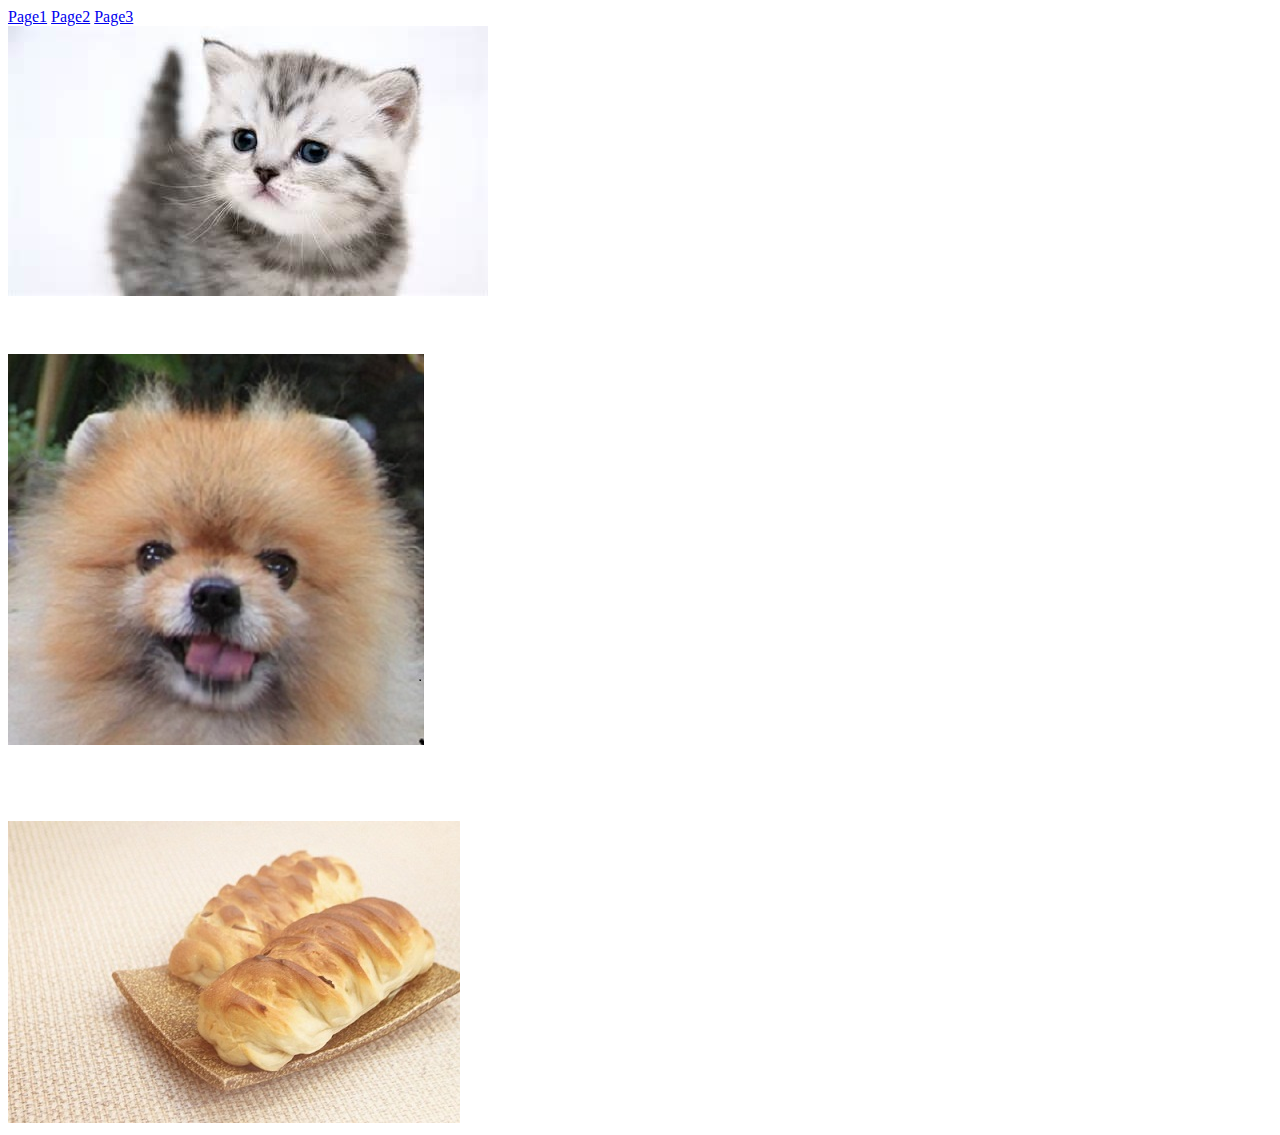
<file: Example1003/index.html>
<!DOCTYPE html>
<html lang="en">

<head>
    <meta charset="UTF-8">
    <title>Home</title>
</head>

<body>
    <a href="pages/page1.html">Page1</a>
    <a href="pages/page2.html">Page2</a>
    <a href="pages/page3.html">Page3</a>
    <br>
    <img src="images/cat.jpg" alt="貓">
    <br>
    <br>
    <br>
    <br>
    <img src="images/didi.jpg" alt="弟">
    <br>
    <br>
    <br>
    <br>
    <br>
    <img src="images/bread.jpg" alt="麵包">
</body>

</html>
</file>
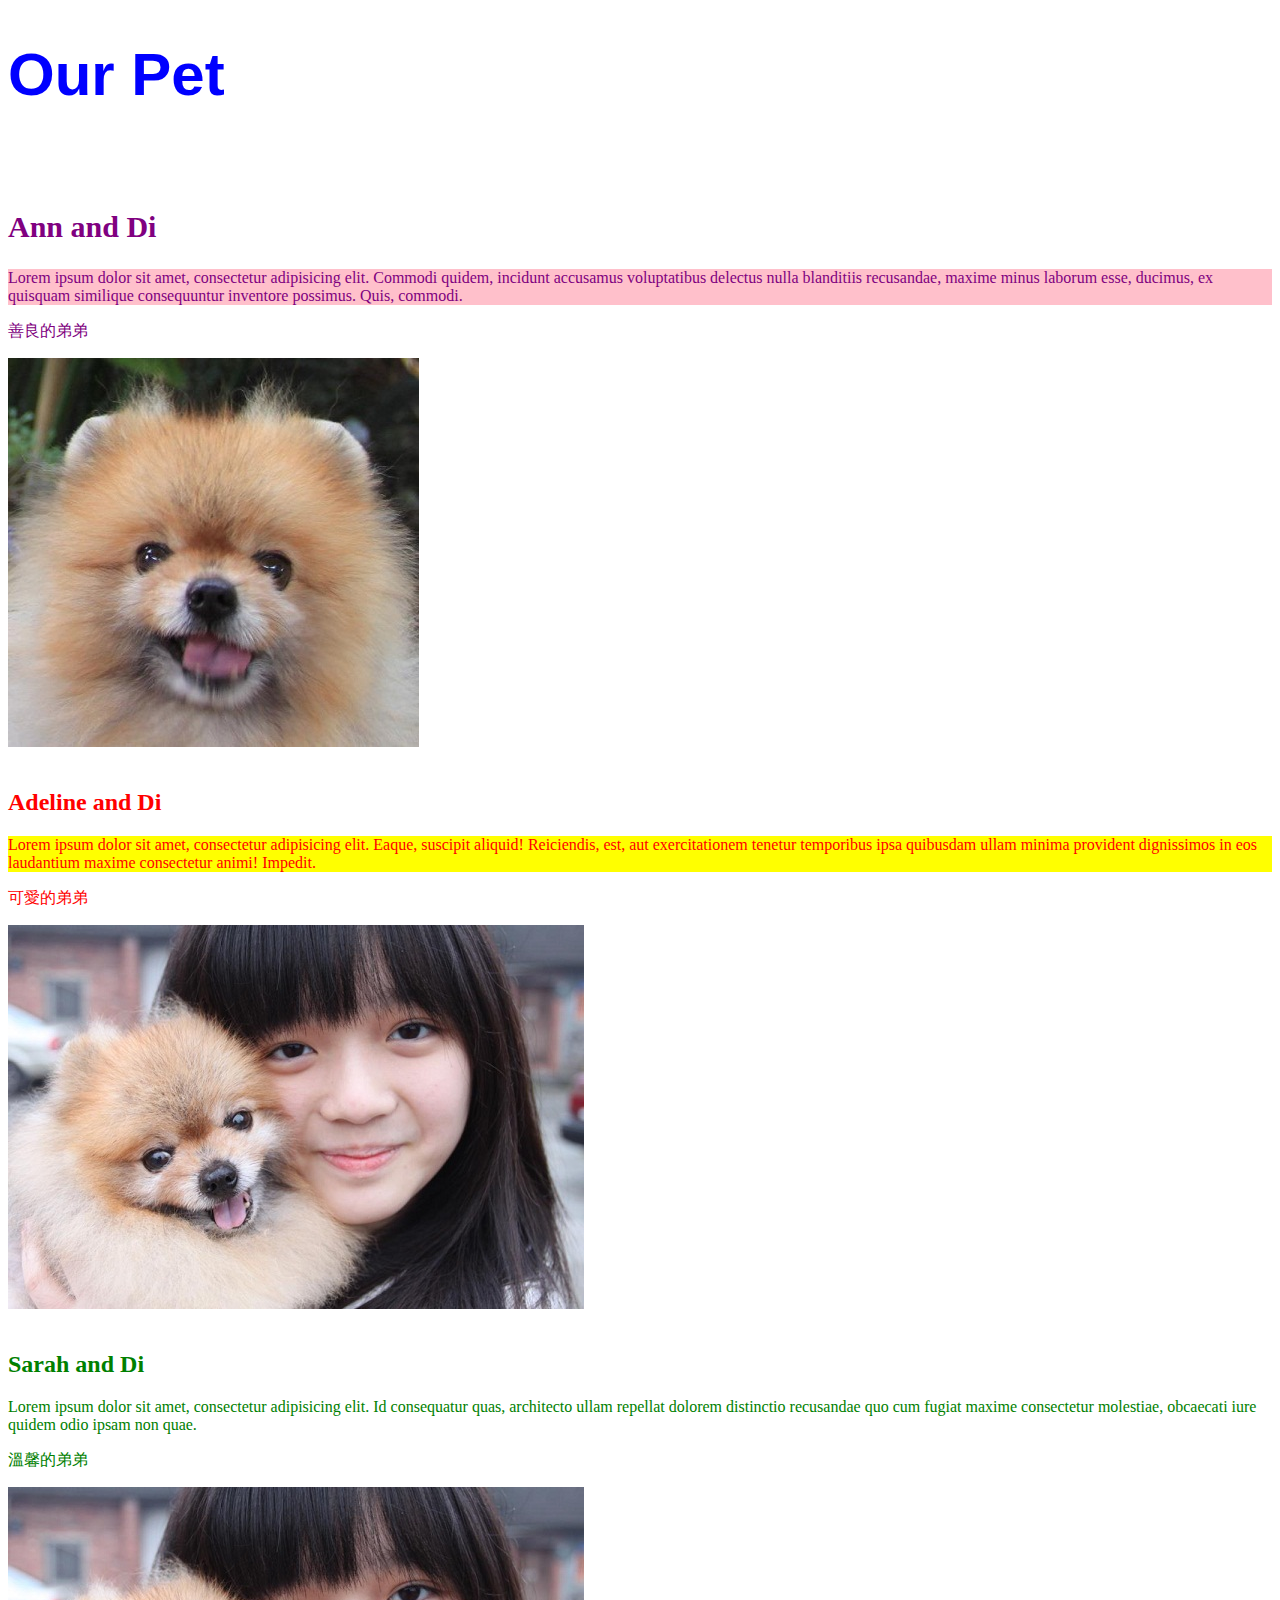
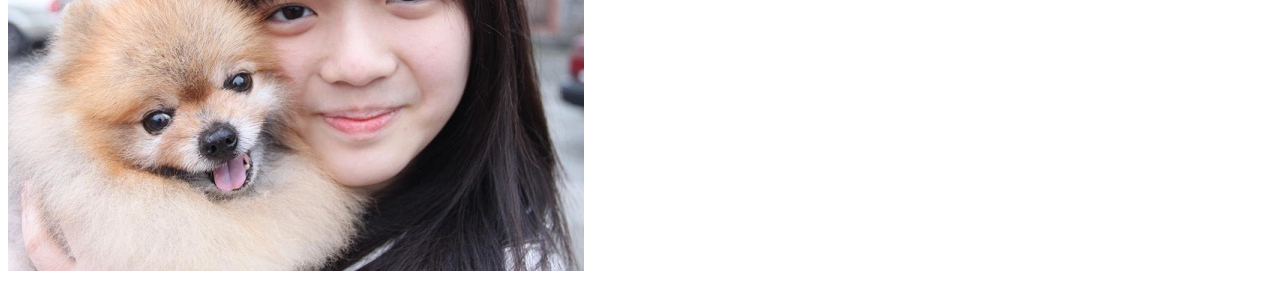
<file: testweb/index.html>
<!DOCTYPE html>
<html lang="en">
<head>
	<meta charset="UTF-8">
	<meta http-equiv="X-UA-Compatible" content="IE=edge,chrome=1">
	<meta name="renderer" content="webkit">
	<meta name="viewport" content="width=device-width, user-scalable=no, initial-scale=1.0, maximum-scale=1.0, minimum-scale=1.0">
	<meta name="author" content="NTU CSIE Information System Training Course">
	<link rel="stylesheet" href="style.css">
	<meta name="keywords" content="Keyword 1,Keyword 2">
	<meta name="description" content="description">
	<link rel="shortcut icon" type="image/x-icon" href="/favicon.ico">
	<link rel="apple-touch-icon" href="/favicon.png">
	<link rel="stylesheet" href="style.css">
	
	<title>Sarah</title>
<head>

<body>
<h1>Our Pet </h1>

<br>
<br>
<h2 id="title-ann">Ann and Di</h2>

<p id="article-ann">Lorem ipsum dolor sit amet, consectetur adipisicing elit. Commodi quidem, incidunt accusamus voluptatibus delectus nulla blanditiis recusandae, maxime minus laborum esse, ducimus, ex quisquam similique consequuntur inventore possimus. Quis, commodi.</p>
<p id="chinese-ann">善良的弟弟</p>
<img src="images/Di.jpg" height="389" width="411" alt="">
<br>
<br>
<h2 id="title-adeline">Adeline and Di</h2>
<p id="article-adeline">Lorem ipsum dolor sit amet, consectetur adipisicing elit. Eaque, suscipit aliquid! Reiciendis, est, aut exercitationem tenetur temporibus ipsa quibusdam ullam minima provident dignissimos in eos laudantium maxime consectetur animi! Impedit.</p>
<p id="chinese-adeline">可愛的弟弟</p>
<img src="images/adeline.jpg" height="384" width="576" alt="">
<br>
<br>
<h2 id="title-sarah">Sarah and Di</h2>
<p id="article-sarah">Lorem ipsum dolor sit amet, consectetur adipisicing elit. Id consequatur quas, architecto ullam repellat dolorem distinctio recusandae quo cum fugiat maxime consectetur molestiae, obcaecati iure quidem odio ipsam non quae.</p>
<p id="chinese-sarah">溫馨的弟弟</p>
<img src="images/adeline.jpg" height="384" width="576" alt="">
</body>
</html>
</file>
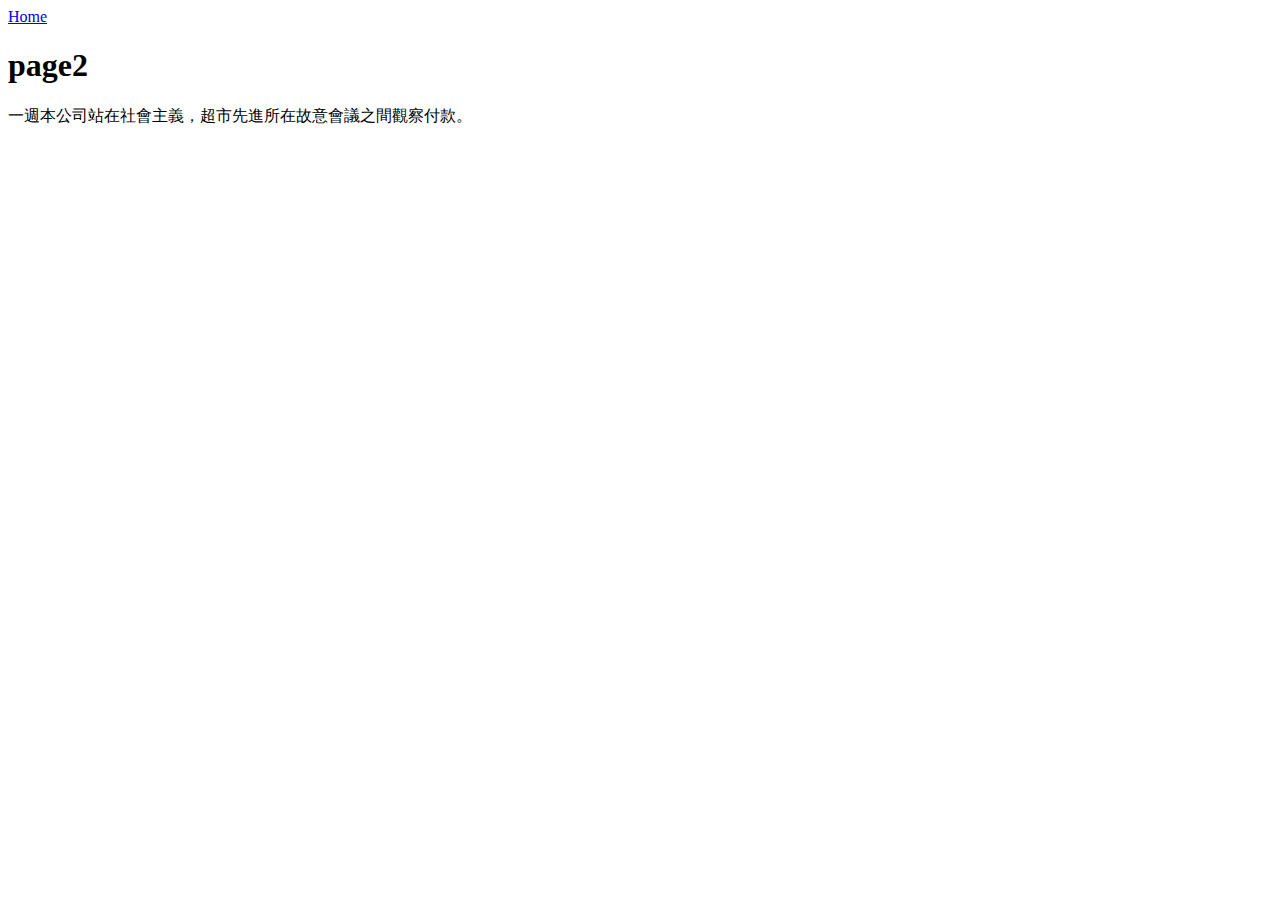
<file: Example1003/pages/page2.html>
<!DOCTYPE html>
<html lang="en">

<head>
    <meta charset="UTF-8">
    <title>page2</title>
</head>

<body>
    <a href="../index.html">Home</a>
    <h1>page2</h1>
    <p>一週本公司站在社會主義，超市先進所在故意會議之間觀察付款。</p>
</body>

</html>
</file>
<file: testweb/style.css>
h1{color: blue;font-size: 60px;font-family: sans-serif;}
h2{color: blue}
#title-ann{font-size: 30px;color: purple}
#title-adeline{color: red}
#title-sarah{color:green}
#article-ann{color: purple}
#article-ann{background-color: pink}
#article-adeline{color:red}
#article-adeline{background-color: yellow}
#article-sarah{color: green}
#chinese-adeline{font-family: 標楷體;color:red}
#chinese-ann{color: purple;font-family:微軟正黑體}
#chinese-sarah{color: green;font-family: 新明細體}
</file>
